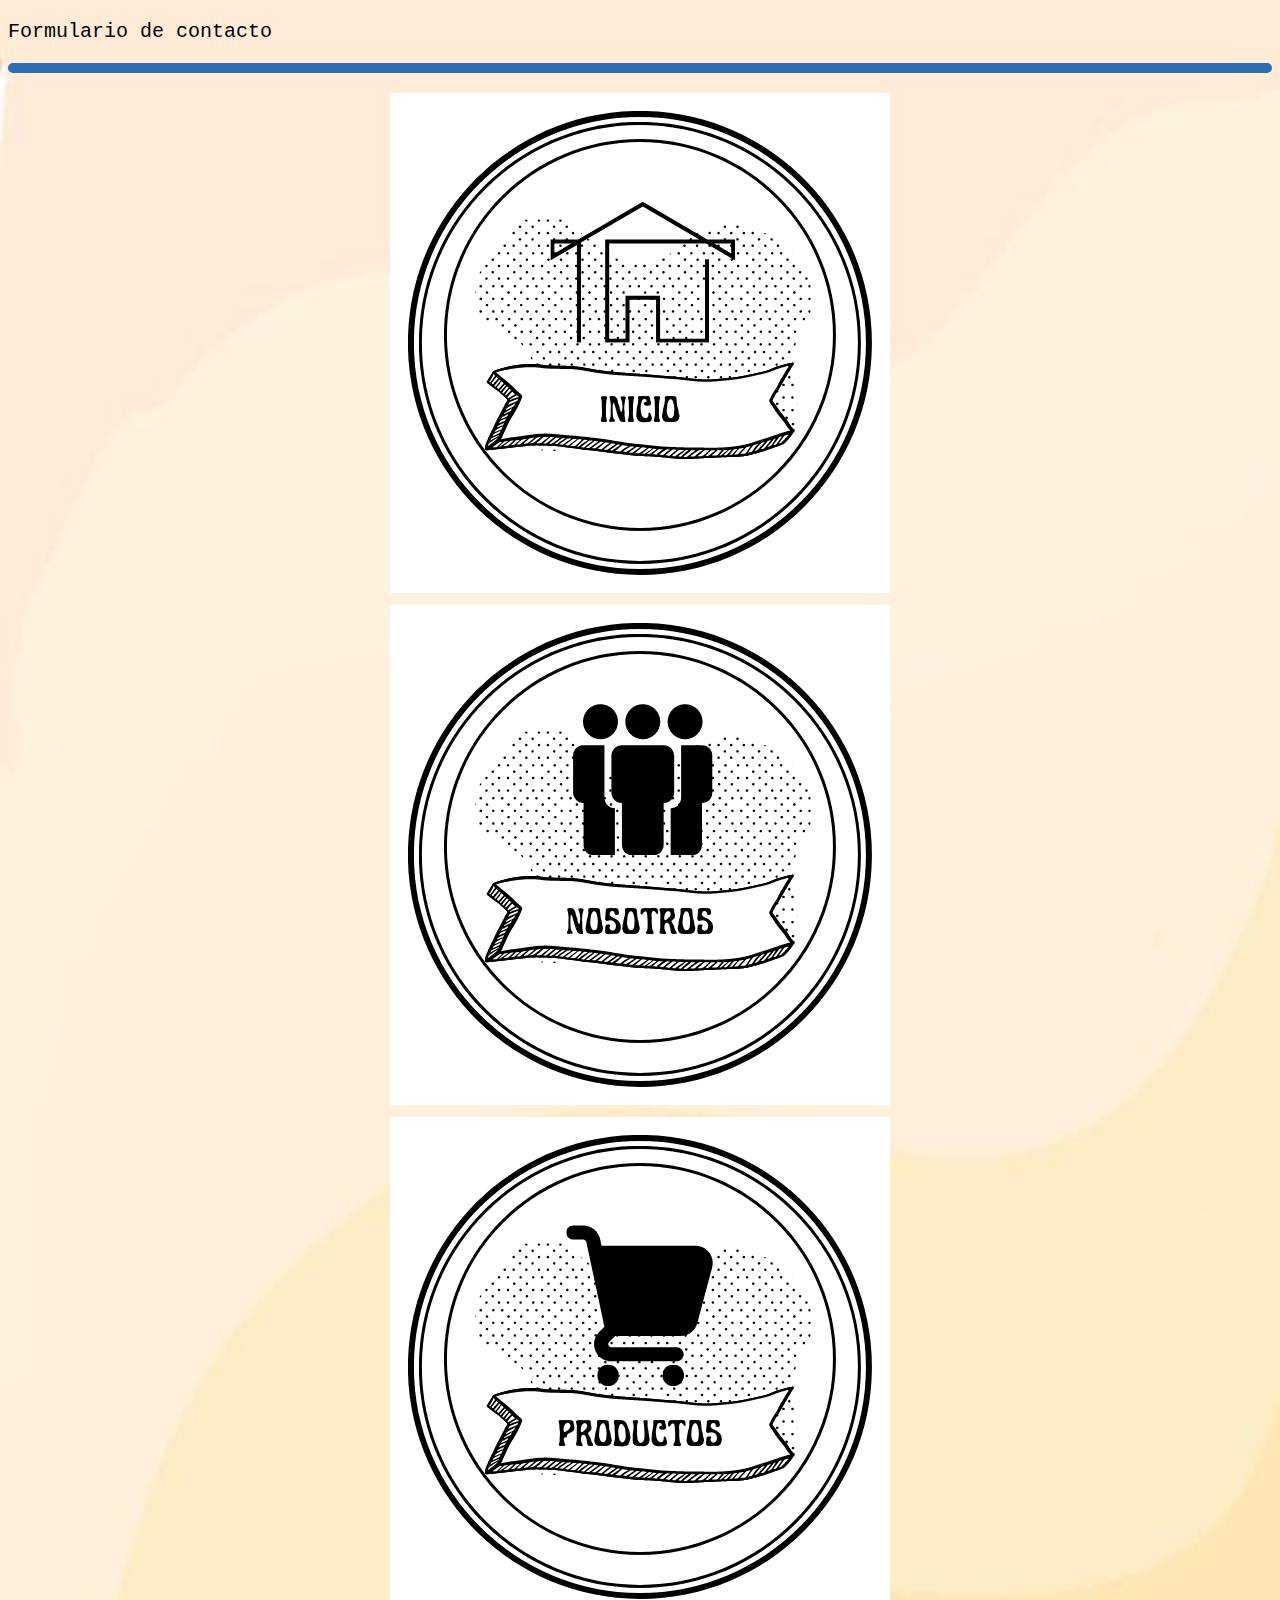
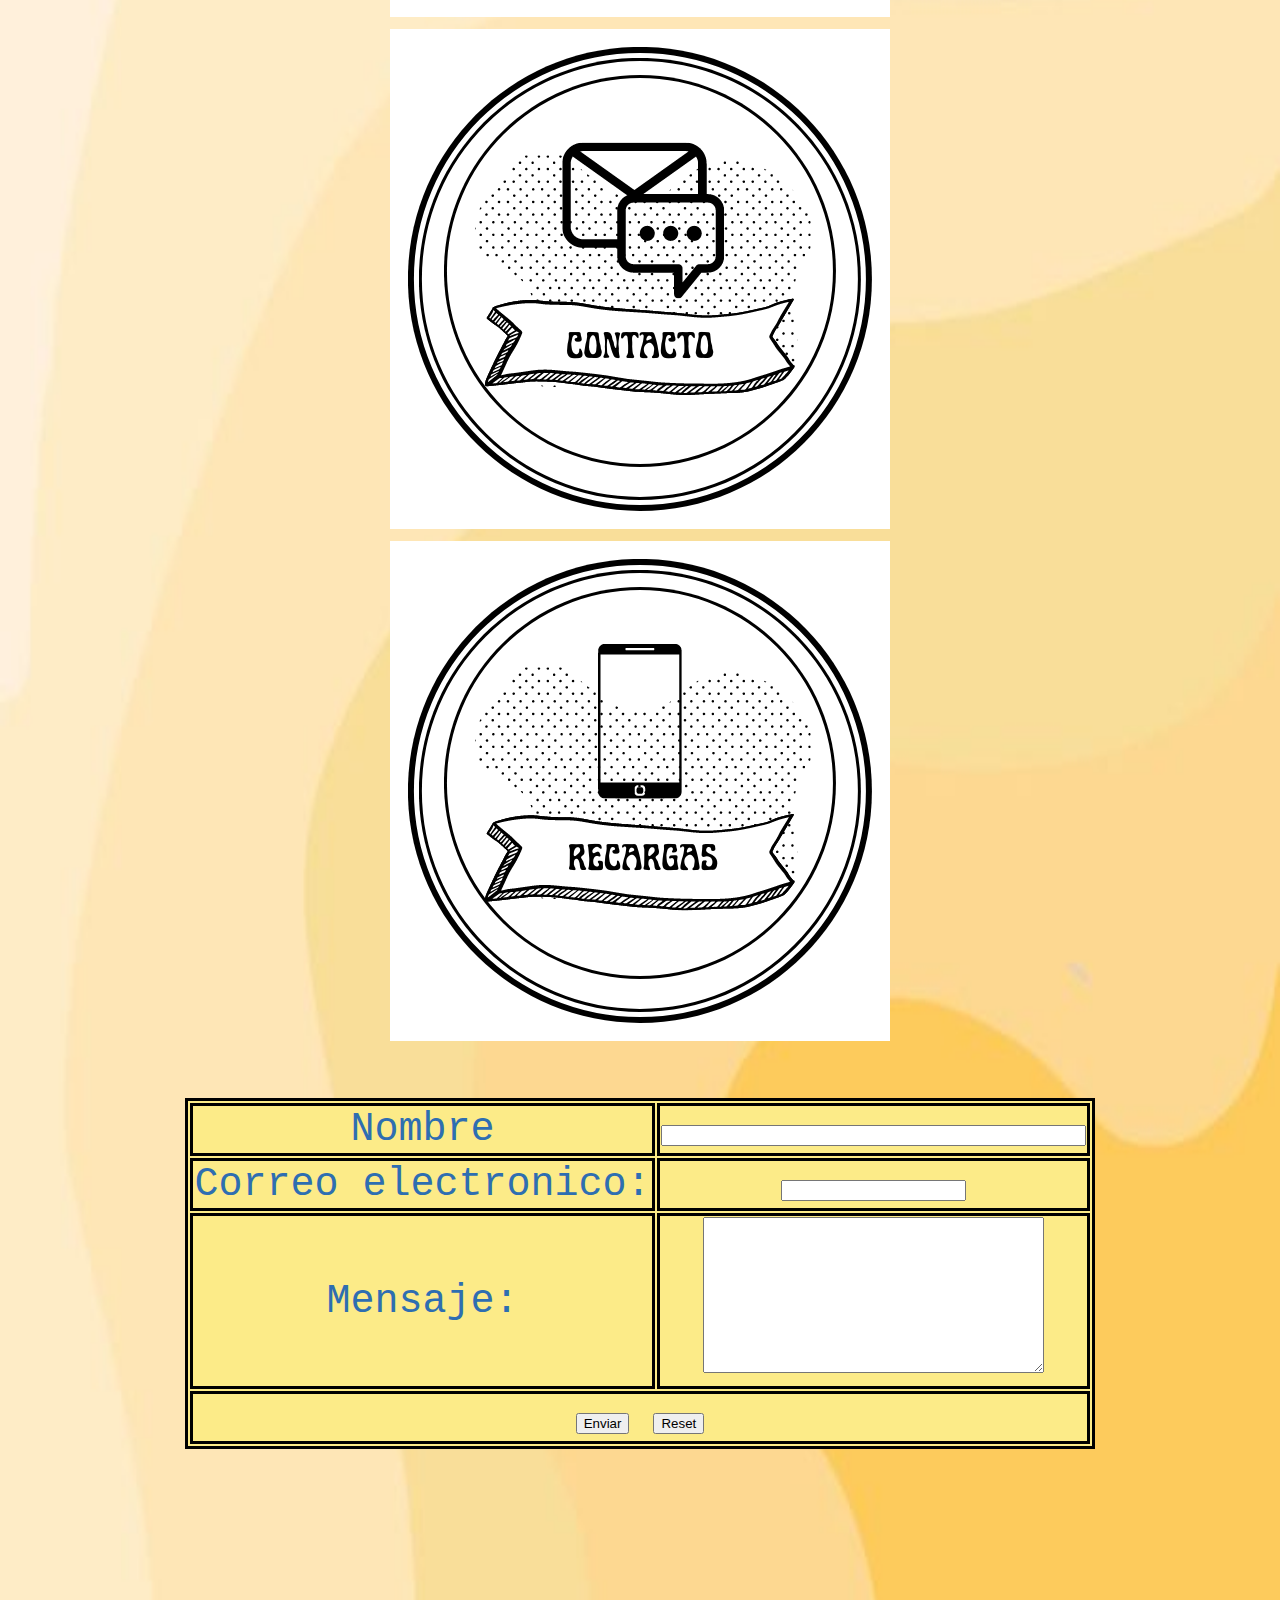
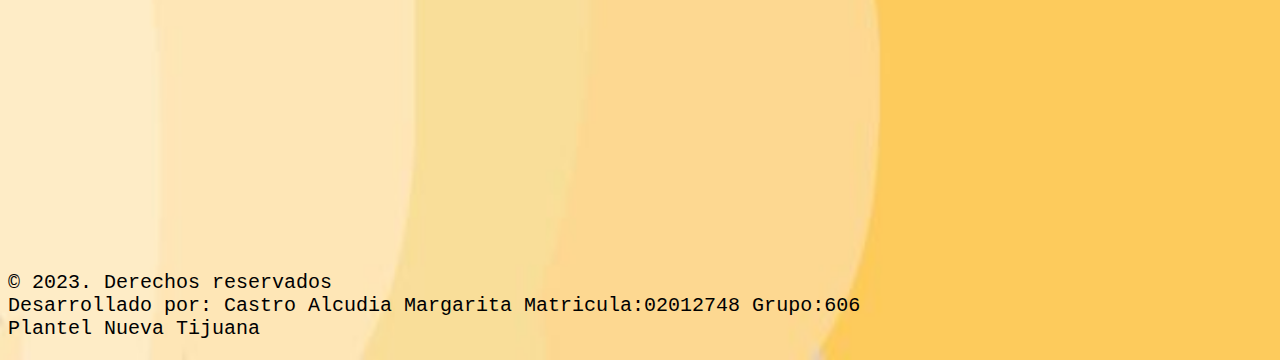
<file: html/contacto.html>
<!DOCTYPE html>
<html>
	<head>
		<title>
			Contacto
		</title>
		<link rel="shortcut icon" href="../logoab.jpg">
			<link rel="stylesheet" href="../css/estilo.css">
	</head>
	<body> 
		<center>
		<div id="top">
			<p class="texto">
			Formulario de contacto
			</p>
		</div>
			<hr> </hr>
		
			<div class="caja">
					<A href="../index.html">
				<img src="../imagenes/inicio.png" alt="inicio" class="botones"> 
					</A>
			</div>
			<div class="caja">
					<A href="nosotros.html">
				<img src="../imagenes/nosotros.png" alt="nosotros" class="botones"> 
					</A>
			</div>
			<div class="caja">
					<A href="productos.html">
				<img src="../imagenes/productos.png" alt="productos" class="botones"> 
					</A>
			</div>
			<div class="caja">
				<img src="../imagenes/contacto.png" alt="contacto" class="botones">
			</div>
			<div class="caja">
					<A href="recargas.html">
				<img src="../imagenes/recargas.png" alt="recargas" class="botones" >
					</A>	
			</div>
			
			
		<div id="principal">	
		<br>
		
			<form action="mailto: 02007580@cobachbc.edu.mx">
				<table class="tabla">
					<tr>
						<td>
							<label for="nombre">Nombre</label>
						</td>
						<td>
							<input type="text" size="50" name="nombre" id="nombre"></input>
						</td>
					</tr>
					
					<tr>
						<td>
							<label for="email">Correo electronico:</label>
						</td>
						<td>
							<input type="email" id="email" name="email"></input>
						</td>
					</tr>
					<tr>
					
						<td>
							<label for="mensaje">Mensaje:</label>
						</td>
						<td>
							<textarea rows="10" cols="40" name="mensaje" id="mensaje"/></textarea>
						</td>
					</tr>
					
						<tr align="center">
							<td colspan="2">
								<input type="submit"
								value="Enviar">
								<input type="reset">
							</td>
						</tr>
					</table>
				</form>
			
							
						
			<br>
			<iframe <iframe src="https://www.google.com/maps/embed?pb=!1m18!1m12!1m3!1d3366.3314173776266!2d-116.9571012848722!3d32.463826207195545!2m3!1f0!2f0!3f0!3m2!1i1024!2i768!4f13.1!3m3!1m2!1s0x80d939b159f65297%3A0x1601e7c714e0b53f!2sMiguel%20de%20Cervantes%20Saavedra%20313%2C%20Reforma%2C%2022183%20Tijuana%2C%20B.C.!5e0!3m2!1ses!2smx!4v1678213855863!5m2!1ses!2smx" width="400" height="300" style="border:0;" allowfullscreen="" loading="lazy" referrerpolicy="no-referrer-when-downgrade"></iframe>
			<br>
		</div>	
			
				<br>
			
			<div id="piep">	
				<p class="pie">
					© 2023. Derechos reservados
					<br>
					Desarrollado por: Castro Alcudia Margarita
					Matricula:02012748 Grupo:606
					<br>
					Plantel Nueva Tijuana
				</p>
			</div>	
			</center>
	</body>
</html>
</file>
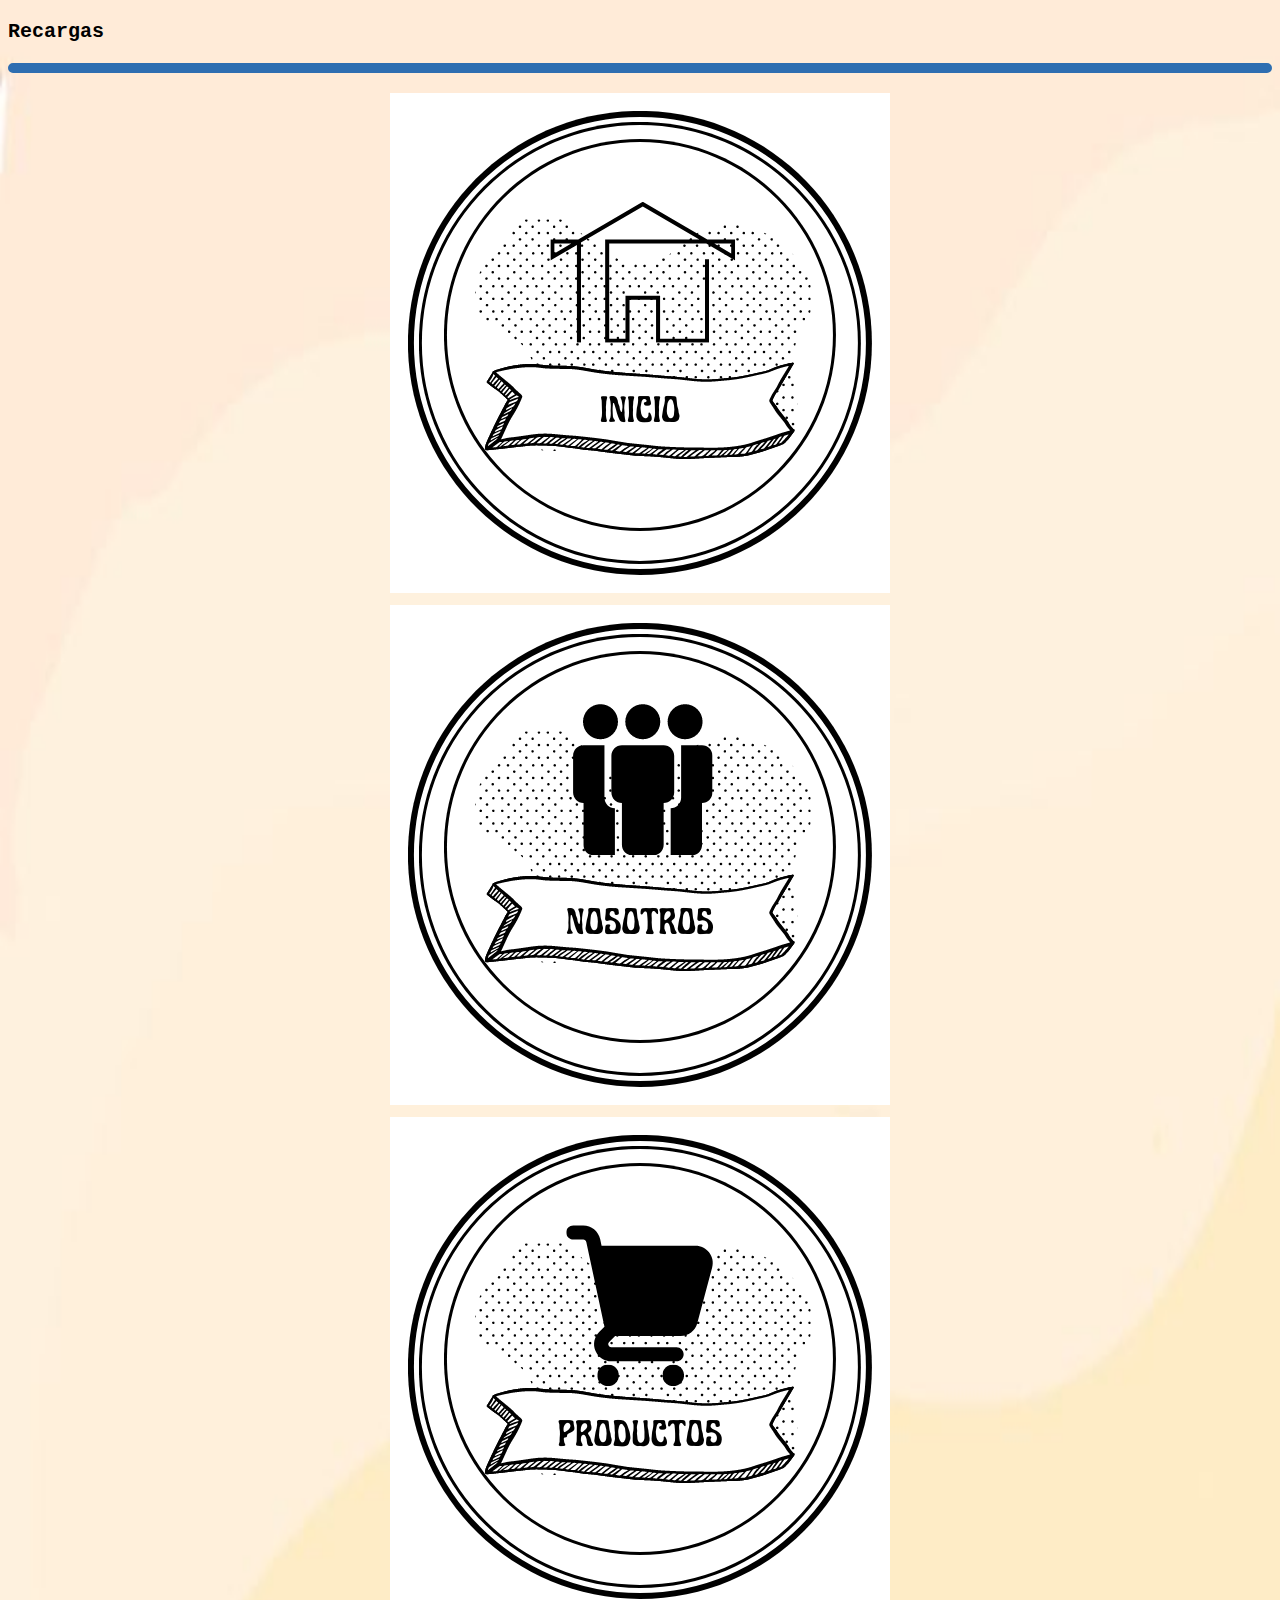
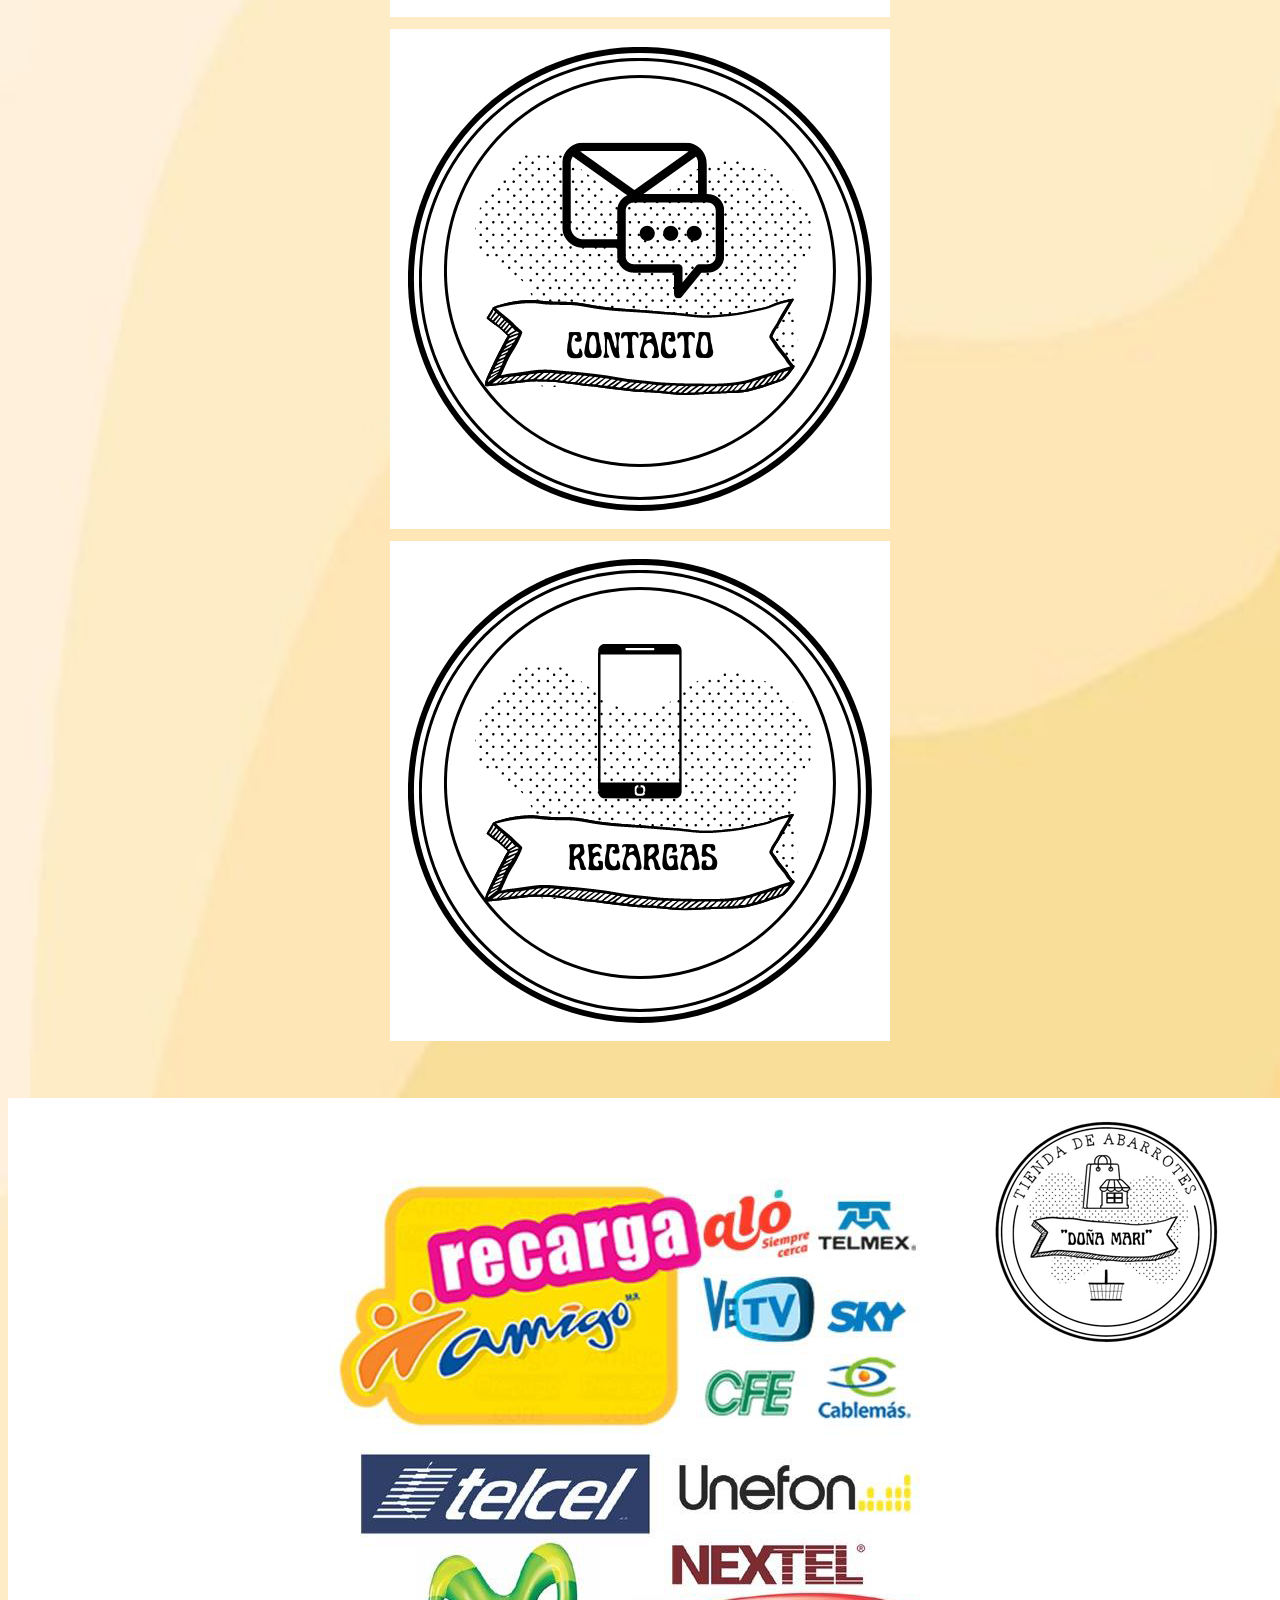
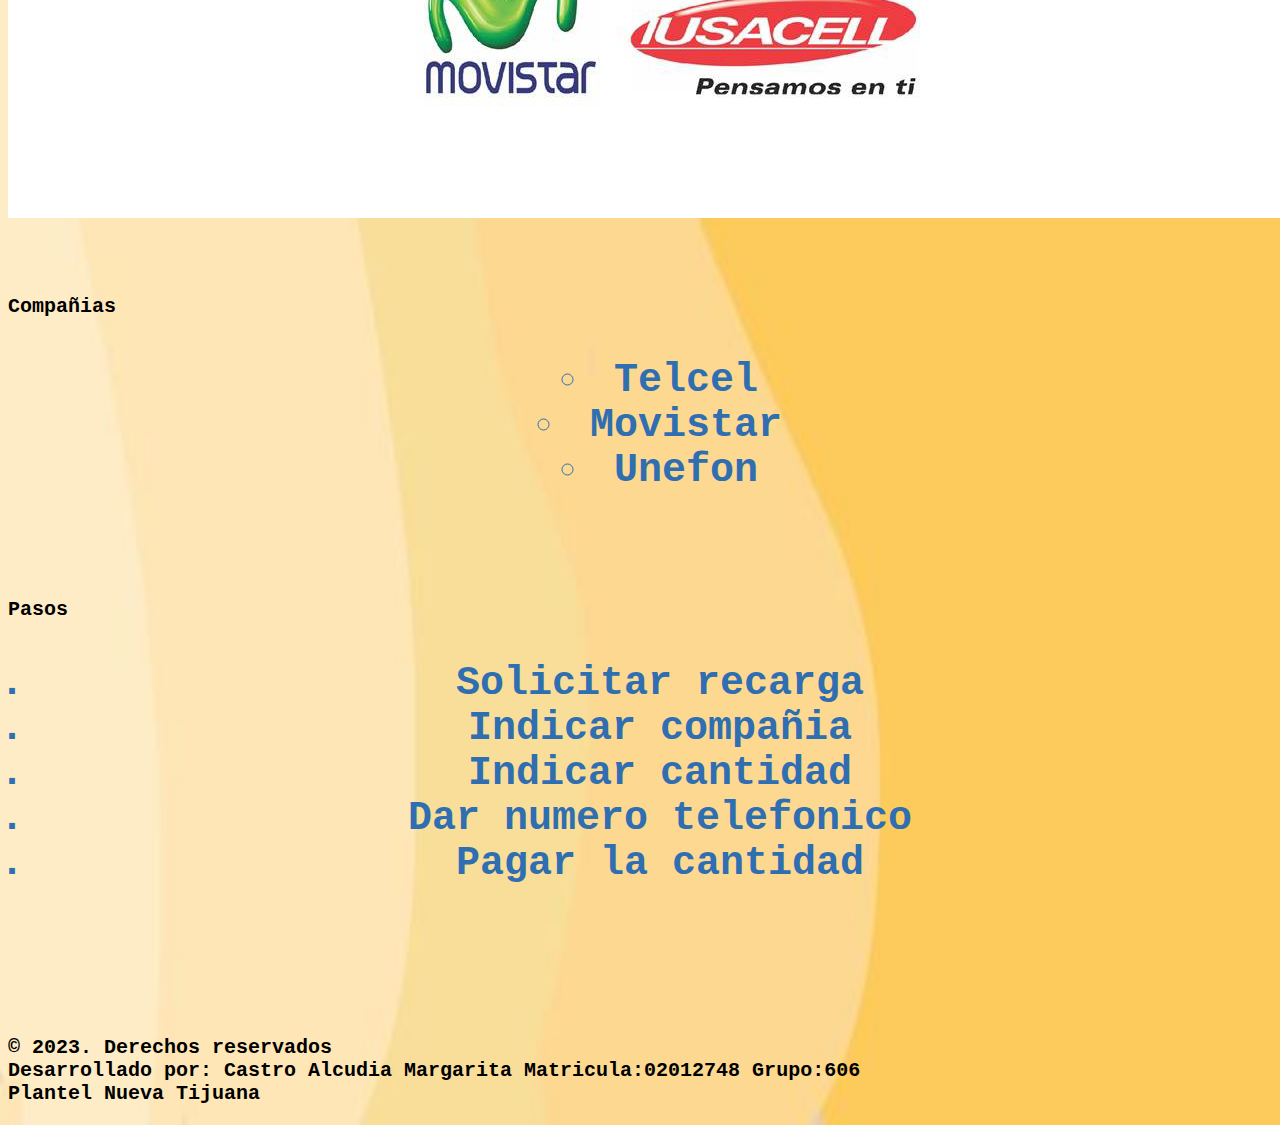
<file: html/recargas.html>
<!DOCTYPE html>
<html>
	<head>
		<title>
			Recargas
		</title>
		<link rel="shortcut icon" href="../logoab.jpg">
			<link rel="stylesheet" href="../css/estilo.css">
	</head>
	<body> 
		<center>
		<div id="top">
			<p class="texto">
				<b>Recargas<b/>
			</p>
		</div>
				<hr> </hr> 
				
			<div class="caja">	
					<A href="../index.html">
				<img src="../imagenes/inicio.png" alt="inicio" class="botones"> 
					</A>
			</div>
			<div class="caja">
					<A href="nosotros.html">
				<img src="../imagenes/nosotros.png" alt="nosotros" class="botones"> 
					</A>
			</div>
			<div class="caja">
					<A href="productos.html">
				<img src="../imagenes/productos.png" alt="productos" class="botones"> 
					</A>
			</div>
			<div class="caja">
					<A href="contacto.html">
				<img src="../imagenes/contacto.png" alt="contacto" class="botones">
					</A>
			</div>
			<div class="caja">
				<img src="../imagenes/recargas.png" alt="recargas" class="botones">
			</div>	
				
		<div id="principal">		
			<br>
			<img src="../imagenes/rgs.png" alt="productos" class="iotras"> 
			<br>
		</div>
		<br>
		
		<p class="subtitulo">	
			<b>Compañias</b>
		</p>
			<ul>
			<li>Telcel</li>
			<li>Movistar</li>
			<li>Unefon</li>
			</ul>	
			<br>
		<p class="subtitulo">	
			<b>Pasos</b>
		</p>
			
			<ol>
			<li> Solicitar recarga </li>
			<li> Indicar compañia </li>
			<li> Indicar cantidad </li>
			<li> Dar numero telefonico </li>
			<li> Pagar la cantidad </li>
			</ol>
					
			<br>
					
				<br>
			
			<div id="piep">
				<p class="pie">
					© 2023. Derechos reservados
					<br>
					Desarrollado por: Castro Alcudia Margarita 
					Matricula:02012748 Grupo:606
					<br>
					Plantel Nueva Tijuana
				</p>
				
			</div>
			</center>
	</body>
</html>
</file>
<file: css/estilo.css>
/*Body*/
body{
		/*para colocar una imagen de fondo*/
	background-image: url("../imagenes/amarillo.jpg");
	/*para que no se repita la imagen de fondo*/
	background-repeat: no-repeat;
	/*para ajustar el tamaño de la imagen*/
	background-size: 100% 100%;
	/*font-family es para el tipo de letra: si el 1ro no lo encuentra en el navegador, coloca el segundo, sino el tercero*/
	font-family: "Lucida Console", "Courier New", monospace;
	/*tamaño de letra*/
	font-size:40px;
	/*color de letra*/
	color:#2E6EB1;
	
}
hr{
	/*border es para la linea , tamaño en pixeles, tipo de linea y color*/
	border: 5px solid #2E6EB1;
	/*es para el terminado de las orillas
	el radio que tendra se expresa en pixeles*/
	border-radius: 5px;
}
p{
	/*para alinear el texto*/
	text-align: justify;
	font-size:20px;
	color: black;
}
table,tr,td{
	/*grosor y tipo de linea*/
	border:3px solid;
	/*color del borde*/
	border-color: black;
	/*alineacion del texto*/
	text-align: center;
	/*color del fondo*/
	background-color:#FCEB88;
}
th{
	background-color:#F9D027;
}
ul{
	/*tipo de viñeta*/
	list-style-type:circle;
	{}
	list-style-position:inside;
}

ol{
	
}
</file>
